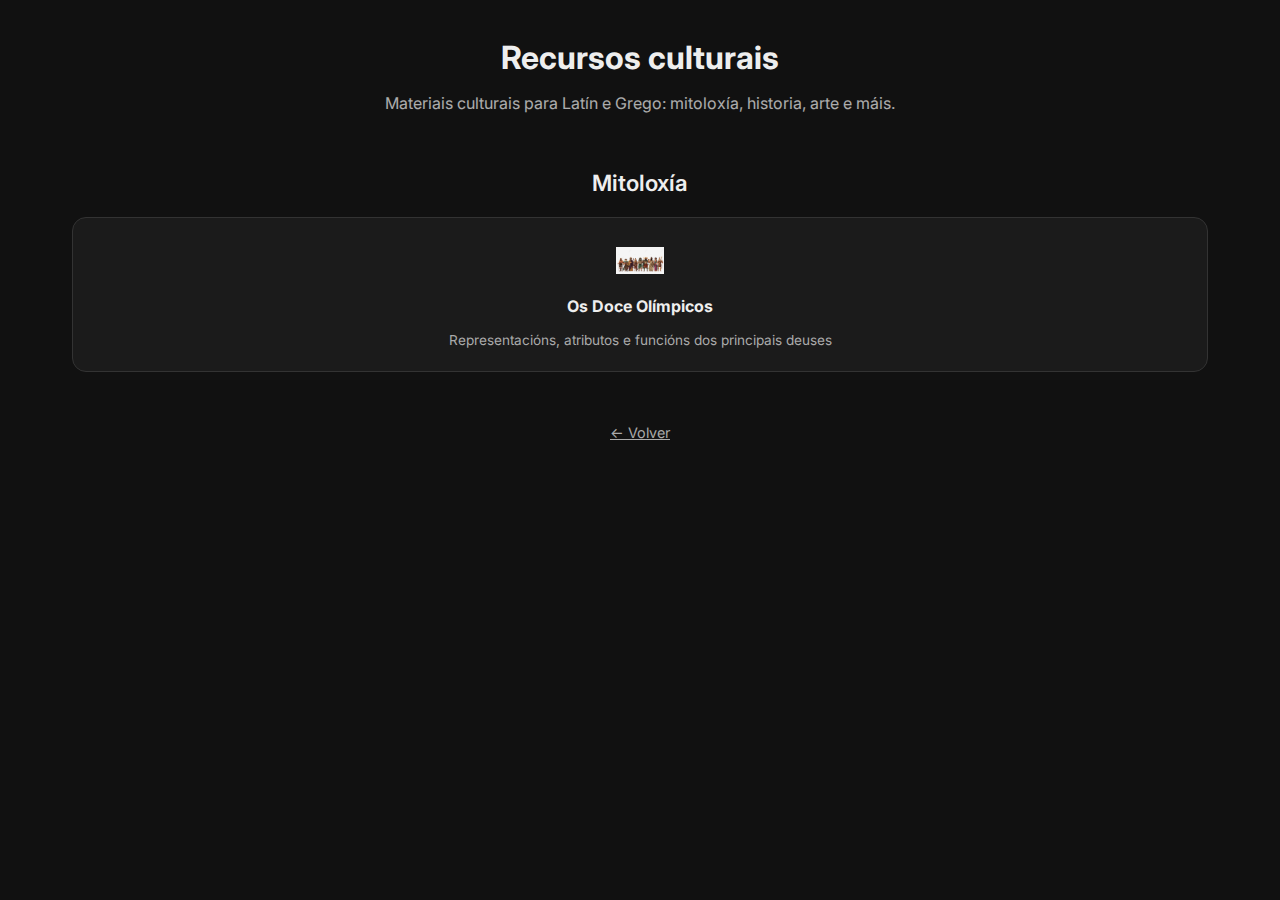
<file: docs/recursos/index.html>
<!DOCTYPE html>
<html lang="gl">
<head>
  <meta charset="UTF-8">
  <meta name="viewport" content="width=device-width, initial-scale=1.0">
  <title>Recursos culturais</title>
  <link rel="stylesheet" href="../css/style.css">
</head>

<body>

  <h1>Recursos culturais</h1>
  <p style="text-align:center; opacity:.7;">
    Materiais culturais para Latín e Grego: mitoloxía, historia, arte e máis.
  </p>

  <div class="section">
    <h2>Mitoloxía</h2>

    <div class="grid">

      <a class="card" href="./mitoloxia.html">
        <img class="favicon" src="../assets/deuses.png">
        <strong>Os Doce Olímpicos</strong>
        <p>Representacións, atributos e funcións dos principais deuses</p>
      </a>

    </div>
  </div>

  <p class="footer-link">
    <a href="../recursos.html">← Volver</a>
  </p>

</body>
</html>
</file>
<file: docs/css/style.css>
/* ----------------------------- */
/*      TIPOGRAFÍA E BASE        */
/* ----------------------------- */

@import url('https://fonts.googleapis.com/css2?family=Inter:wght@300;400;600;700&display=swap');

:root {
  --bg: #111;
  --bg-alt: #1b1b1b;
  --bg-hover: #272727;

  --border: #333;
  --text: #eee;
  --text-muted: #aaa;

  --radius: 14px;
}

* {
  margin: 0;
  padding: 0;
  box-sizing: border-box;
}

body {
  font-family: "Inter", sans-serif;
  background: var(--bg);
  color: var(--text);
  line-height: 1.6;
  padding: 2rem;
  max-width: 1200px;
  margin: auto;
}

/* ----------------------------- */
/*           TÍTULOS             */
/* ----------------------------- */

h1 {
  font-size: 2rem;
  font-weight: 700;
  text-align: center;
  margin-bottom: 0.5rem;
}

h2 {
  font-size: 1.4rem;
  font-weight: 600;
  margin-bottom: 1rem;
  text-align: center;
}

/* ----------------------------- */
/*           SECCIÓN             */
/* ----------------------------- */

.section {
  margin: 3rem auto;
  width: 100%;
}

/* ----------------------------- */
/*           GRID                */
/* ----------------------------- */

.grid {
  display: grid;
  grid-template-columns: repeat(auto-fit, minmax(180px, 1fr));
  gap: 1.2rem;
  width: 100%;
}

/* ----------------------------- */
/*           CARD                */
/* ----------------------------- */

.card {
    background: var(--bg-alt);
    border: 1px solid var(--border);
    padding: 1.2rem;
    border-radius: var(--radius);
    text-decoration: none;
    color: var(--text);
    
    display: flex;
    flex-direction: column;
    align-items: center;
    justify-content: flex-start;
  
    gap: 0.6rem;
    transition: all 0.25s ease;
  
    text-align: center;     /* ← garante centrado total */
  }
  
  .card:hover {
    background: var(--bg-hover);
    transform: translateY(-4px);
    border-color: #444;
  }
  
  /* Título */
  .card strong {
    font-size: 1rem;
    display: block;          /* ← garante que non rompa */
    text-align: center;
  }
  
  /* Descrición */
  .card p {
    color: var(--text-muted);
    font-size: 0.85rem;
    text-align: center;
    display: block;          /* ← evita desalineacións */
    margin: 0;               /* ← evita saltos raros */
  }
  

/* ----------------------------- */
/*          FAVICON              */
/* ----------------------------- */

.favicon {
  width: 32px;
  height: 32px;
}

/* ----------------------------- */
/*        ENLACES NORMAIS        */
/* ----------------------------- */

a {
  color: #9ab;
  transition: opacity 0.2s ease;
}

a:hover {
  opacity: 0.7;
}

/* ----------------------------- */
/*       FOOTER / BACK LINK      */
/* ----------------------------- */

.footer-link {
  text-align: center;
  margin-top: 3rem;
}

.footer-link a {
  color: var(--text-muted);
  font-size: 0.9rem;
}

/* ----------------------------- */
/*       RESPONSIVIDADE          */
/* ----------------------------- */

@media (max-width: 600px) {
  body {
    padding: 1.2rem;
  }

  h1 {
    font-size: 1.7rem;
  }
}

.favicon {
  width: 48px;
  height: 48px;
  object-fit: contain;
}
</file>
